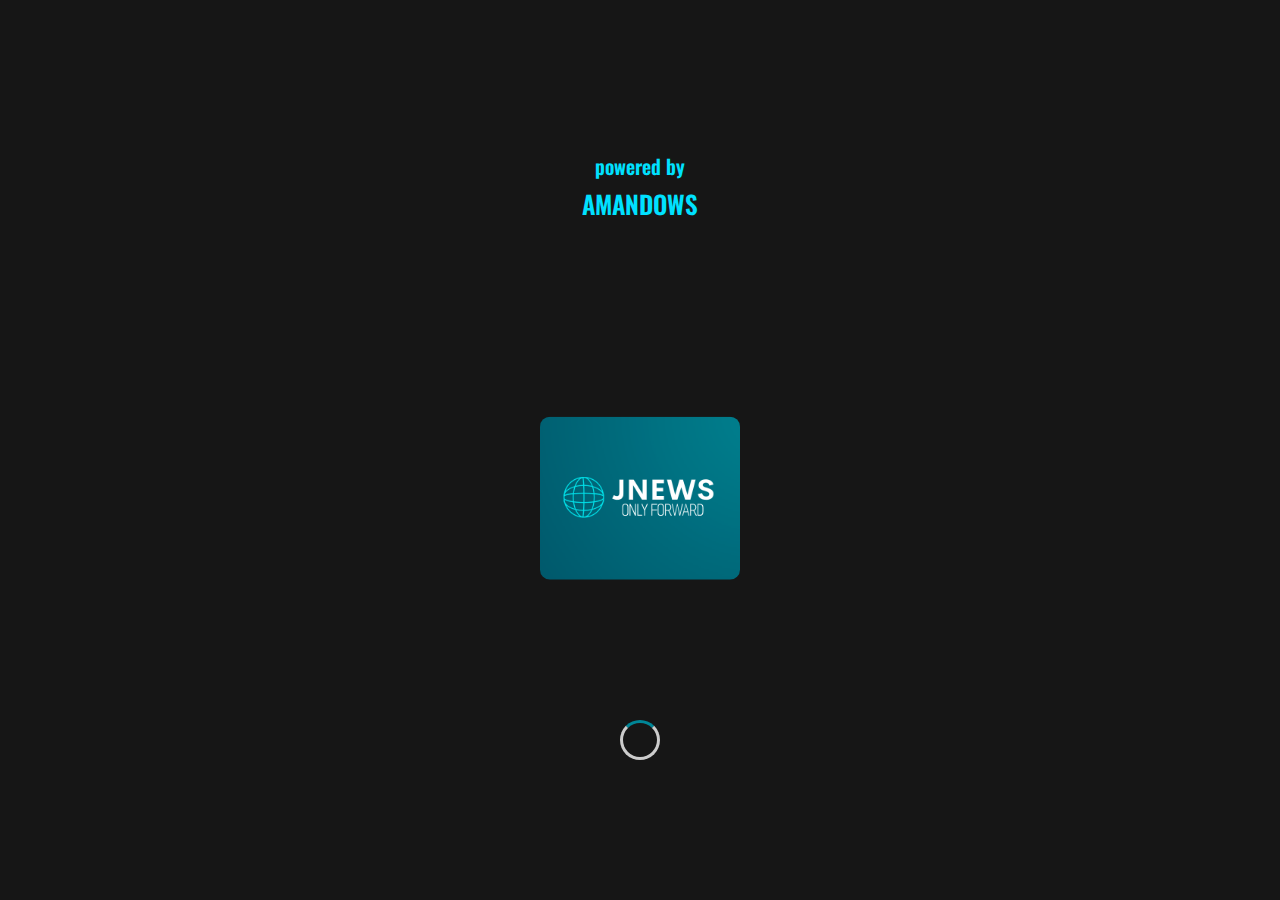
<file: index.html>
<!DOCTYPE html>
<html lang="en">
<head>
  <meta charset="UTF-8">
  <meta http-equiv="X-UA-Compatible" content="IE=edge">
  <meta name="viewport" content="width=device-width, initial-scale=1.0">
  <link rel="stylesheet" href="source/scss/style.css">
  <title>News content</title>
</head>
<body>
  <header onclick="scrollToTop()">
    <div class="sub-header">
      <p class="name-company">jNews</p>
    </div>
  </header>
  <main>
    <div class="news-container">
      <div class="news">
        <div class="news-img">
          <img data-src="image link" src="source/images/10px.png" src="" alt="">
        </div>
        <div class="news-title">
          <h3></h3>
        </div>
        <div class="news-description">
          <p></p>
          <button class="play-text" onclick="getButtonParen"></button>
        </div>
        <div class="news-original-link">
          <a href="">Читать полностью</a>
        </div>
      </div>
    </div>
  </main>
  <div class="categories-list">
    <nav>
      <ul>
        <li><a href="fashion.html">Мода исскуство журналы кино<img src="source/images/swipe.svg" alt=""></a></li>
        <li><a href="auto.html">Автомобили и наука<img src="source/images/swipe.svg" alt=""></a></li>
        <li><a href="sport.html">Спорт еда здоровье путешествие<img src="source/images/swipe.svg" alt=""></a></li>
        <li><a href="poltika.html">Политика и бизнесс<img src="source/images/swipe.svg" alt=""></a></li>
        <li><a href="other.html">Разное<img src="source/images/swipe.svg" alt=""></a></li>
        <li><a href="index.html">Все категории<img src="source/images/swipe.svg" alt=""></a></li>
      </ul>
    </nav>
  </div>
  <footer>
    <div class="footer-line">
      <button class="footer-btn">
        <p>Категория новостей</p>
        <img src="source/images/swipe.svg" class="btn-active svg" alt="">
      </button>
    </div>
  </footer>
  <div class="animation-logo">
    <p>powered by</p>
    <p class="amandows">AMANDOWS</p>
    <img src="source/images/logo.png" alt="">
    <div class="loader"></div>
  </div>
  <script src="source/js/script.js"></script>
  <script src="source/js/test.js"></script>
</body>
</html>
</file>
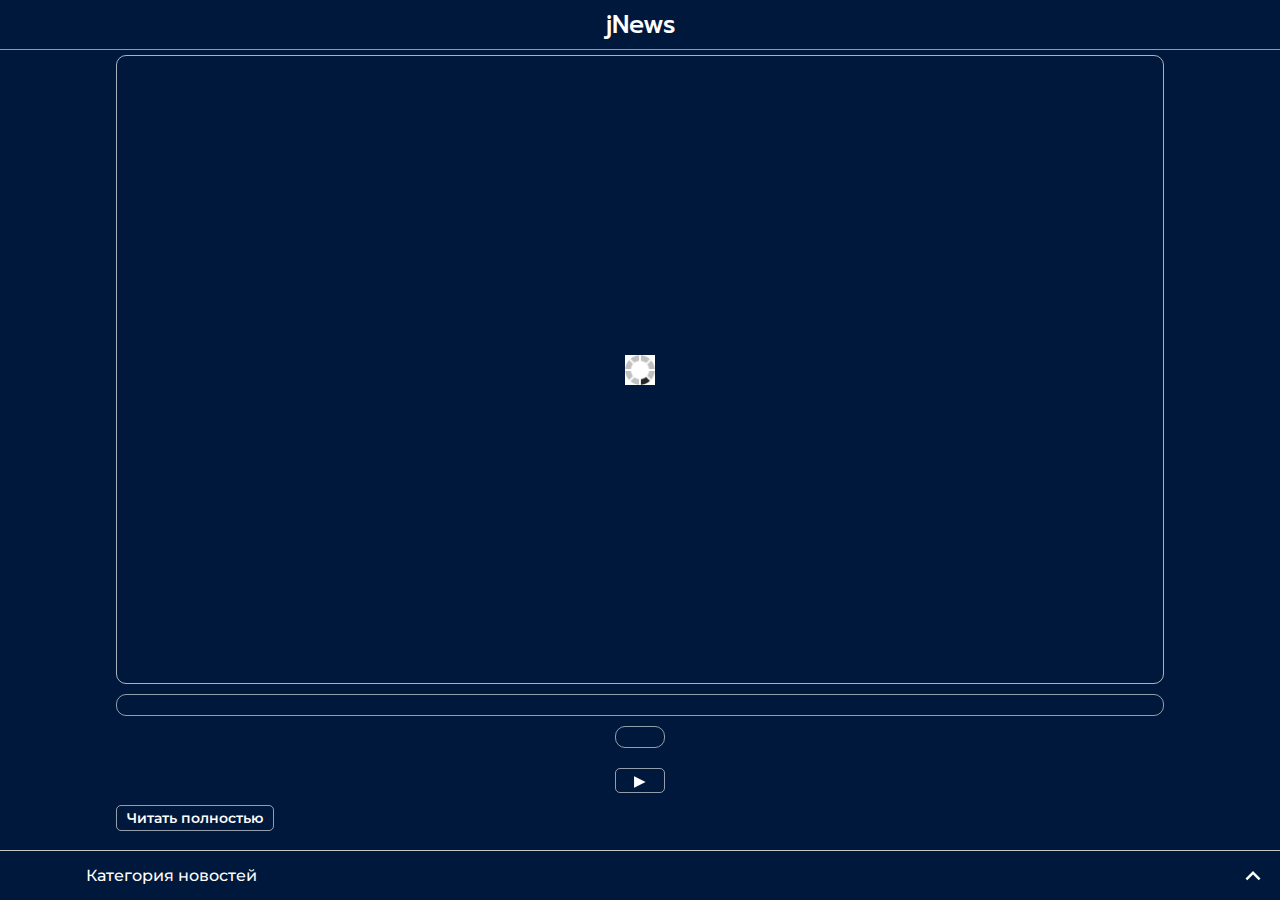
<file: auto.html>
<!DOCTYPE html>
<html lang="en">

<head>
  <meta charset="UTF-8">
  <meta http-equiv="X-UA-Compatible" content="IE=edge">
  <meta name="viewport" content="width=device-width, initial-scale=1.0">
  <link rel="stylesheet" href="source/scss/style.css">
  <title>News content</title>
</head>

<body>
  <header onclick="scrollToTop()">
    <div class="sub-header">
      <p class="name-company">jNews</p>
    </div>
  </header>
  <main>
    <div class="news-container">
      <div class="news">
        <div class="news-img">
          <img data-src="image link" src="source/images/10px.png" src="" alt="">
        </div>
        <div class="news-title">
          <h3></h3>
        </div>
        <div class="news-description">
          <p></p>
          <button class="play-text" onclick="getButtonParen"></button>
        </div>
        <div class="news-original-link">
          <a href="">Читать полностью</a>
        </div>
      </div>
    </div>
  </main>
  <div class="categories-list">
    <nav>
      <ul>
        <li><a href="fashion.html">Мода исскуство журналы кино<img src="source/images/swipe.svg" alt=""></a></li>
        <li><a href="auto.html">Автомобили и наука<img src="source/images/swipe.svg" alt=""></a></li>
        <li><a href="sport.html">Спорт еда здоровье путешествие<img src="source/images/swipe.svg" alt=""></a></li>
        <li><a href="poltika.html">Политика и бизнесс<img src="source/images/swipe.svg" alt=""></a></li>
        <li><a href="other.html">Разное<img src="source/images/swipe.svg" alt=""></a></li>
        <li><a href="index.html">Все категории<img src="source/images/swipe.svg" alt=""></a></li>
      </ul>
    </nav>
  </div>
  <footer>
    <div class="footer-line">
      <button class="footer-btn">
        <p>Категория новостей</p>
        <img src="source/images/swipe.svg" class="btn-active svg" alt="">
      </button>
    </div>
  </footer>
  <script>
    const newsUrl = 'https://raw.githubusercontent.com/amandows/Gitpush/main/json/AutoScience.json';
    const newsContainer = document.querySelector('.news-container');

    function showNews(news) {
      const newsHtml = news.map(item => `
        <div class="news">
            <div class="news-img">
                <img data-src="${item.image}" src="source/images/10px.png" alt="">
            </div>
            <div class="news-title">
                <h3>${item.title}</h3>
            </div>
            <div class="news-description">
                <p>${item.description}</p>
                <button onclick="getButtonParent()" class="play-text"></button>
            </div>
            <div class="news-original-link">
                <a href="${item.link}">Читать полностью</a>
            </div>
        </div>
        `).join('');
      newsContainer.innerHTML = newsHtml;
    }

    fetch(newsUrl)
      .then(response => response.json())
      .then(data => {
        showNews(data);
        scrollY();
      });

    function scrollY() {
      const lazyImages = document.querySelectorAll('img[data-src]')
      const windowHeight = document.documentElement.clientHeight;

      let lazyImagesPositions = []
      if (lazyImages.length > 0) {
        lazyImages.forEach(img => {
          if (img.dataset.src) {
            lazyImagesPositions.push(img.getBoundingClientRect().top + window.pageYOffset)
            lazyScrollCheck()
          }
        })
      }
      window.addEventListener('scroll', lazyScroll)

      function lazyScroll() {
        if (document.querySelectorAll('img[data-src]').length > 0) {
          lazyScrollCheck()
        }
      }

      function lazyScrollCheck() {
        let imgIndex = lazyImagesPositions.findIndex(
          item => window.pageYOffset > item - windowHeight
        )
        if (imgIndex >= 0) {
          if (lazyImages[imgIndex].dataset.src) {
            lazyImages[imgIndex].src = lazyImages[imgIndex].dataset.src;
            lazyImages[imgIndex].removeAttribute('data-src');
          }
          delete lazyImagesPositions[imgIndex];
        }
      }
    }
  </script>
  <script src="source/js/auto.js"></script>
</body>

</html>
</file>
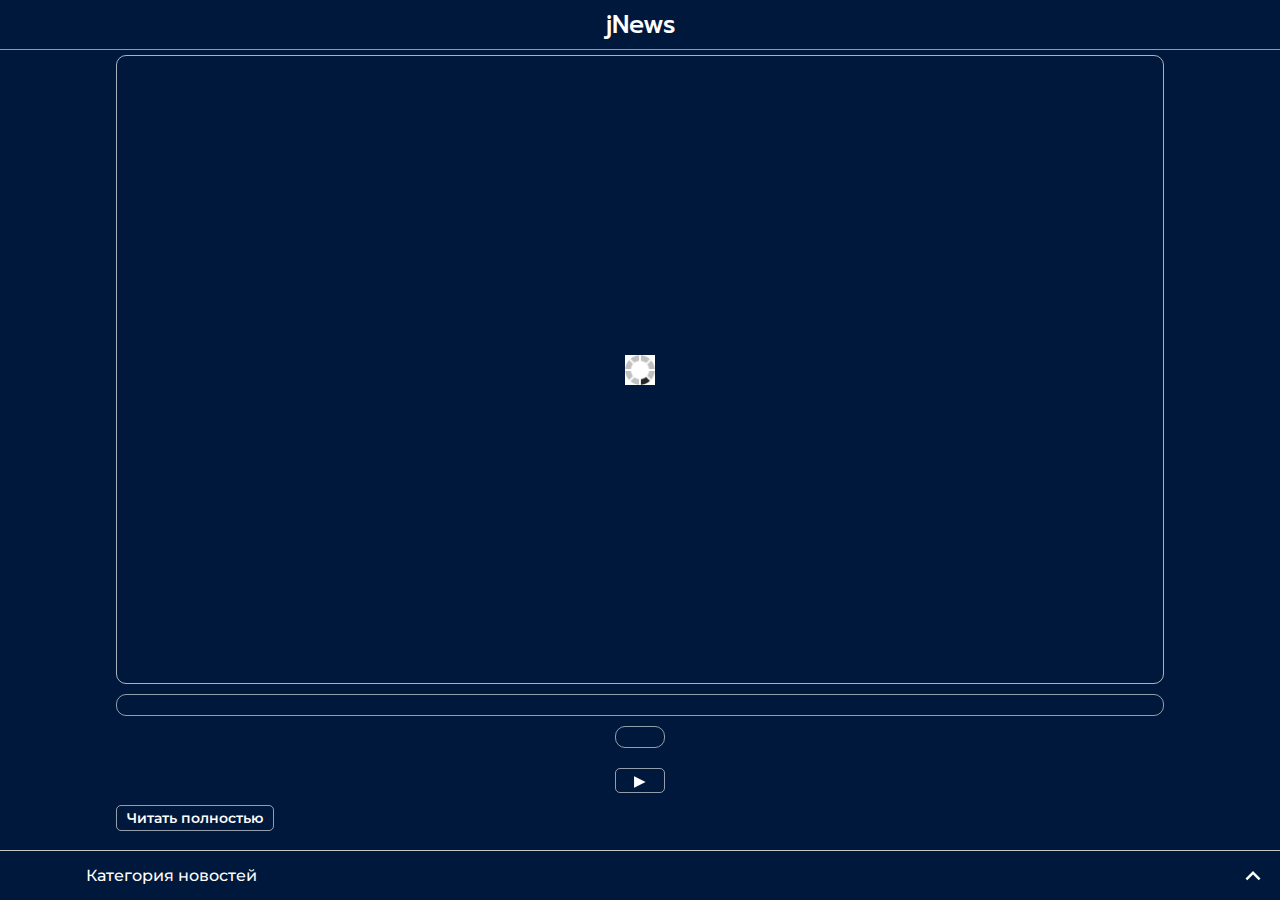
<file: fashion.html>
<!DOCTYPE html>
<html lang="en">

<head>
    <meta charset="UTF-8">
    <meta http-equiv="X-UA-Compatible" content="IE=edge">
    <meta name="viewport" content="width=device-width, initial-scale=1.0">
    <link rel="stylesheet" href="source/scss/style.css">
    <title>News content</title>
</head>

<body>
    <header onclick="scrollToTop()">
        <div class="sub-header">
            <p class="name-company">jNews</p>
        </div>
    </header>
    <main>
        <div class="news-container">
            <div class="news">
                <div class="news-img">
                    <img data-src="image link" src="source/images/10px.png" src="" alt="">
                </div>
                <div class="news-title">
                    <h3></h3>
                </div>
                <div class="news-description">
                    <p></p>
                    <button class="play-text" onclick="getButtonParen"></button>
                </div>
                <div class="news-original-link">
                    <a href="">Читать полностью</a>
                </div>
            </div>
        </div>
    </main>
    <div class="categories-list">
        <nav>
            <ul>
                <li><a href="fashion.html">Мода исскуство журналы кино<img src="source/images/swipe.svg" alt=""></a></li>
                <li><a href="auto.html">Автомобили и наука<img src="source/images/swipe.svg" alt=""></a></li>
                <li><a href="sport.html">Спорт еда здоровье путешествие<img src="source/images/swipe.svg" alt=""></a></li>
                <li><a href="poltika.html">Политика и бизнесс<img src="source/images/swipe.svg" alt=""></a></li>
                <li><a href="other.html">Разное<img src="source/images/swipe.svg" alt=""></a></li>
                <li><a href="index.html">Все категории<img src="source/images/swipe.svg" alt=""></a></li>
            </ul>
        </nav>
    </div>
    <footer>
        <div class="footer-line">
            <button class="footer-btn">
                <p>Категория новостей</p>
                <img src="source/images/swipe.svg" class="btn-active svg" alt="">
            </button>
        </div>
    </footer>
    <script>
        const newsUrl = 'https://raw.githubusercontent.com/amandows/Gitpush/main/json/ArtsBookFashion.json';
        const newsContainer = document.querySelector('.news-container');

        function showNews(news) {
            const newsHtml = news.map(item => `
        <div class="news">
            <div class="news-img">
                <img data-src="${item.image}" src="source/images/10px.png" alt="">
            </div>
            <div class="news-title">
                <h3>${item.title}</h3>
            </div>
            <div class="news-description">
                <p>${item.description}</p>
                <button onclick="getButtonParent()" class="play-text"></button>
            </div>
            <div class="news-original-link">
                <a href="${item.link}">Читать полностью</a>
            </div>
        </div>
        `).join('');
            newsContainer.innerHTML = newsHtml;
        }

        fetch(newsUrl)
            .then(response => response.json())
            .then(data => {
                showNews(data);
                scrollY();
            });

        function scrollY() {
            const lazyImages = document.querySelectorAll('img[data-src]')
            const windowHeight = document.documentElement.clientHeight;

            let lazyImagesPositions = []
            if (lazyImages.length > 0) {
                lazyImages.forEach(img => {
                    if (img.dataset.src) {
                        lazyImagesPositions.push(img.getBoundingClientRect().top + window.pageYOffset)
                        lazyScrollCheck()
                    }
                })
            }
            window.addEventListener('scroll', lazyScroll)

            function lazyScroll() {
                if (document.querySelectorAll('img[data-src]').length > 0) {
                    lazyScrollCheck()
                }
            }

            function lazyScrollCheck() {
                let imgIndex = lazyImagesPositions.findIndex(
                    item => window.pageYOffset > item - windowHeight
                )
                if (imgIndex >= 0) {
                    if (lazyImages[imgIndex].dataset.src) {
                        lazyImages[imgIndex].src = lazyImages[imgIndex].dataset.src;
                        lazyImages[imgIndex].removeAttribute('data-src');
                    }
                    delete lazyImagesPositions[imgIndex];
                }
            }
        }
    </script>
    <script src="source/js/auto.js"></script>
</body>

</html>
</file>
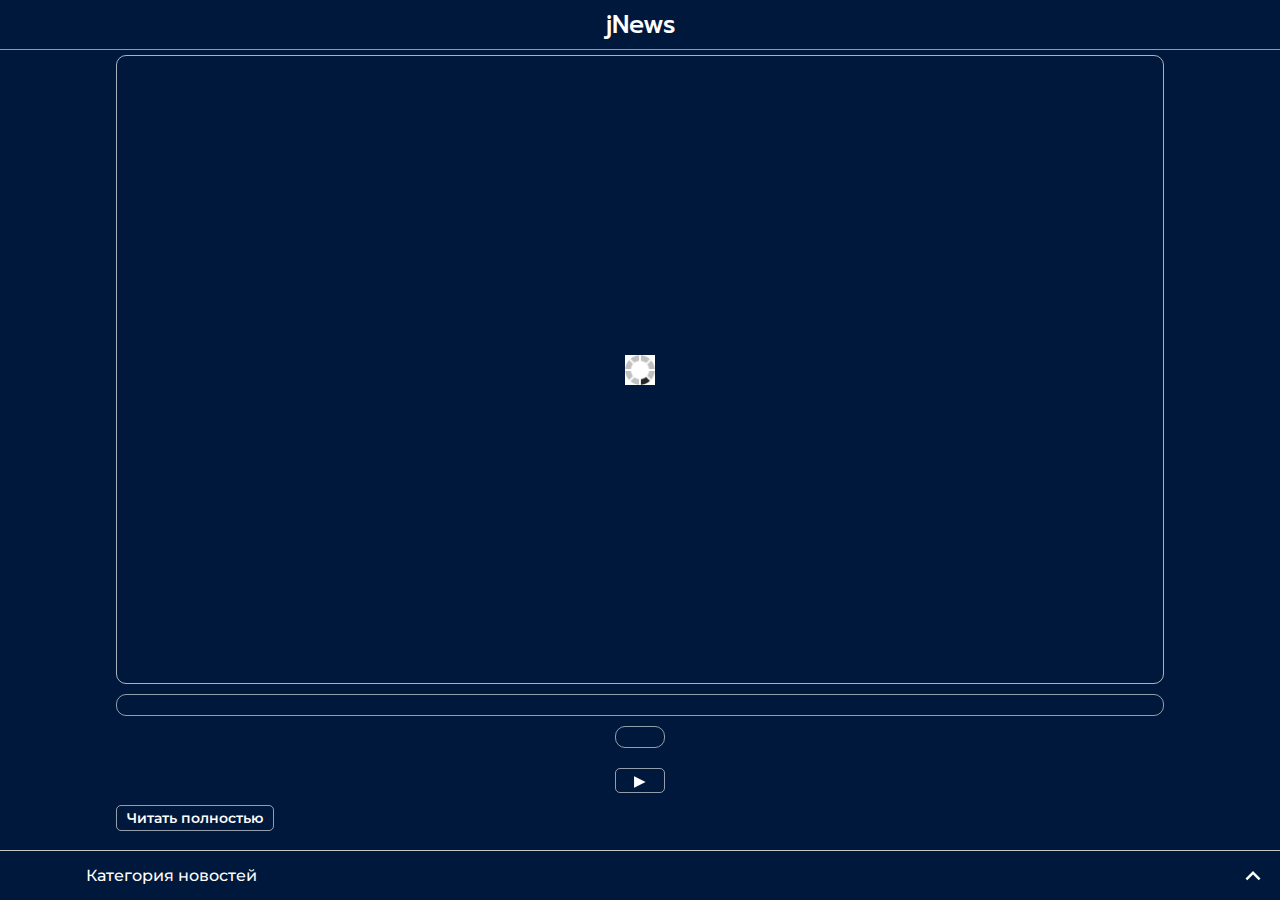
<file: other.html>
<!DOCTYPE html>
<html lang="en">

<head>
    <meta charset="UTF-8">
    <meta http-equiv="X-UA-Compatible" content="IE=edge">
    <meta name="viewport" content="width=device-width, initial-scale=1.0">
    <link rel="stylesheet" href="source/scss/style.css">
    <title>News content</title>
</head>

<body>
    <header onclick="scrollToTop()">
        <div class="sub-header">
            <p class="name-company">jNews</p>
        </div>
    </header>
    <main>
        <div class="news-container">
            <div class="news">
                <div class="news-img">
                    <img data-src="image link" src="source/images/10px.png" src="" alt="">
                </div>
                <div class="news-title">
                    <h3></h3>
                </div>
                <div class="news-description">
                    <p></p>
                    <button class="play-text" onclick="getButtonParen"></button>
                </div>
                <div class="news-original-link">
                    <a href="">Читать полностью</a>
                </div>
            </div>
        </div>
    </main>
    <div class="categories-list">
        <nav>
            <ul>
                <li><a href="fashion.html">Мода исскуство журналы кино<img src="source/images/swipe.svg" alt=""></a></li>
                <li><a href="auto.html">Автомобили и наука<img src="source/images/swipe.svg" alt=""></a></li>
                <li><a href="sport.html">Спорт еда здоровье путешествие<img src="source/images/swipe.svg" alt=""></a></li>
                <li><a href="poltika.html">Политика и бизнесс<img src="source/images/swipe.svg" alt=""></a></li>
                <li><a href="other.html">Разное<img src="source/images/swipe.svg" alt=""></a></li>
                <li><a href="index.html">Все категории<img src="source/images/swipe.svg" alt=""></a></li>
            </ul>
        </nav>
    </div>
    <footer>
        <div class="footer-line">
            <button class="footer-btn">
                <p>Категория новостей</p>
                <img src="source/images/swipe.svg" class="btn-active svg" alt="">
            </button>
        </div>
    </footer>
    <script>
        const newsUrl = 'https://raw.githubusercontent.com/amandows/Gitpush/main/json/Others.json';
        const newsContainer = document.querySelector('.news-container');

        function showNews(news) {
            const newsHtml = news.map(item => `
        <div class="news">
            <div class="news-img">
                <img data-src="${item.image}" src="source/images/10px.png" alt="">
            </div>
            <div class="news-title">
                <h3>${item.title}</h3>
            </div>
            <div class="news-description">
                <p>${item.description}</p>
                <button onclick="getButtonParent()" class="play-text"></button>
            </div>
            <div class="news-original-link">
                <a href="${item.link}">Читать полностью</a>
            </div>
        </div>
        `).join('');
            newsContainer.innerHTML = newsHtml;
        }

        fetch(newsUrl)
            .then(response => response.json())
            .then(data => {
                showNews(data);
                scrollY();
            });

        function scrollY() {
            const lazyImages = document.querySelectorAll('img[data-src]')
            const windowHeight = document.documentElement.clientHeight;

            let lazyImagesPositions = []
            if (lazyImages.length > 0) {
                lazyImages.forEach(img => {
                    if (img.dataset.src) {
                        lazyImagesPositions.push(img.getBoundingClientRect().top + window.pageYOffset)
                        lazyScrollCheck()
                    }
                })
            }
            window.addEventListener('scroll', lazyScroll)

            function lazyScroll() {
                if (document.querySelectorAll('img[data-src]').length > 0) {
                    lazyScrollCheck()
                }
            }

            function lazyScrollCheck() {
                let imgIndex = lazyImagesPositions.findIndex(
                    item => window.pageYOffset > item - windowHeight
                )
                if (imgIndex >= 0) {
                    if (lazyImages[imgIndex].dataset.src) {
                        lazyImages[imgIndex].src = lazyImages[imgIndex].dataset.src;
                        lazyImages[imgIndex].removeAttribute('data-src');
                    }
                    delete lazyImagesPositions[imgIndex];
                }
            }
        }
    </script>
    <script src="source/js/auto.js"></script>
</body>

</html>
</file>
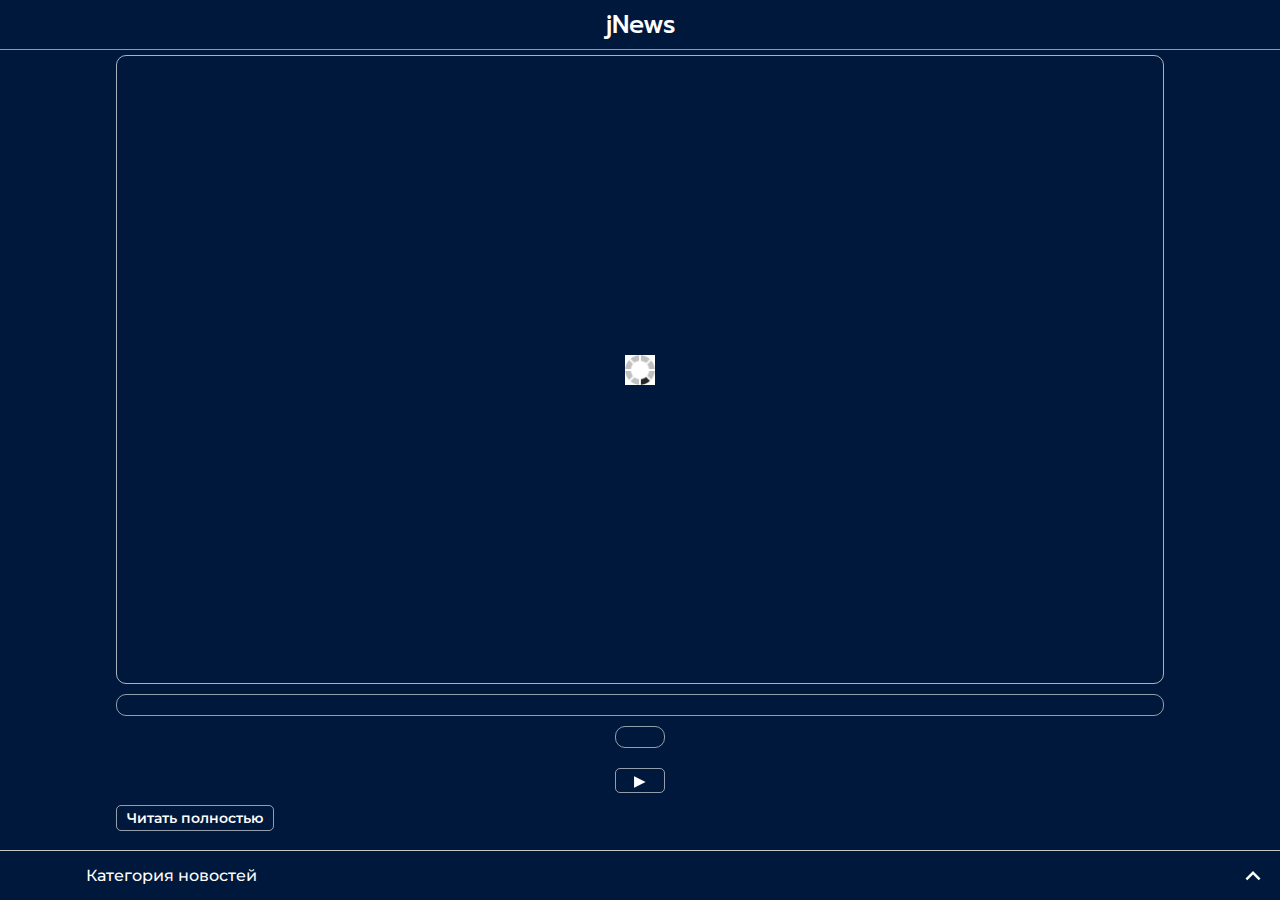
<file: poltika.html>
<!DOCTYPE html>
<html lang="en">

<head>
    <meta charset="UTF-8">
    <meta http-equiv="X-UA-Compatible" content="IE=edge">
    <meta name="viewport" content="width=device-width, initial-scale=1.0">
    <link rel="stylesheet" href="source/scss/style.css">
    <title>News content</title>
</head>

<body>
    <header onclick="scrollToTop()">
        <div class="sub-header">
            <p class="name-company">jNews</p>
        </div>
    </header>
    <main>
        <div class="news-container">
            <div class="news">
                <div class="news-img">
                    <img data-src="image link" src="source/images/10px.png" src="" alt="">
                </div>
                <div class="news-title">
                    <h3></h3>
                </div>
                <div class="news-description">
                    <p></p>
                    <button class="play-text" onclick="getButtonParen"></button>
                </div>
                <div class="news-original-link">
                    <a href="">Читать полностью</a>
                </div>
            </div>
        </div>
    </main>
    <div class="categories-list">
        <nav>
            <ul>
                <li><a href="fashion.html">Мода исскуство журналы кино<img src="source/images/swipe.svg" alt=""></a></li>
                <li><a href="auto.html">Автомобили и наука<img src="source/images/swipe.svg" alt=""></a></li>
                <li><a href="sport.html">Спорт еда здоровье путешествие<img src="source/images/swipe.svg" alt=""></a></li>
                <li><a href="poltika.html">Политика и бизнесс<img src="source/images/swipe.svg" alt=""></a></li>
                <li><a href="other.html">Разное<img src="source/images/swipe.svg" alt=""></a></li>
                <li><a href="index.html">Все категории<img src="source/images/swipe.svg" alt=""></a></li>
            </ul>
        </nav>
    </div>
    <footer>
        <div class="footer-line">
            <button class="footer-btn">
                <p>Категория новостей</p>
                <img src="source/images/swipe.svg" class="btn-active svg" alt="">
            </button>
        </div>
    </footer>
    <script>
        const newsUrl = 'https://raw.githubusercontent.com/amandows/Gitpush/main/json/PoliticsWorld.json';
        const newsContainer = document.querySelector('.news-container');

        function showNews(news) {
            const newsHtml = news.map(item => `
        <div class="news">
            <div class="news-img">
                <img data-src="${item.image}" src="source/images/10px.png" alt="">
            </div>
            <div class="news-title">
                <h3>${item.title}</h3>
            </div>
            <div class="news-description">
                <p>${item.description}</p>
                <button onclick="getButtonParent()" class="play-text"></button>
            </div>
            <div class="news-original-link">
                <a href="${item.link}">Читать полностью</a>
            </div>
        </div>
        `).join('');
            newsContainer.innerHTML = newsHtml;
        }

        fetch(newsUrl)
            .then(response => response.json())
            .then(data => {
                showNews(data);
                scrollY();
            });

        function scrollY() {
            const lazyImages = document.querySelectorAll('img[data-src]')
            const windowHeight = document.documentElement.clientHeight;

            let lazyImagesPositions = []
            if (lazyImages.length > 0) {
                lazyImages.forEach(img => {
                    if (img.dataset.src) {
                        lazyImagesPositions.push(img.getBoundingClientRect().top + window.pageYOffset)
                        lazyScrollCheck()
                    }
                })
            }
            window.addEventListener('scroll', lazyScroll)

            function lazyScroll() {
                if (document.querySelectorAll('img[data-src]').length > 0) {
                    lazyScrollCheck()
                }
            }

            function lazyScrollCheck() {
                let imgIndex = lazyImagesPositions.findIndex(
                    item => window.pageYOffset > item - windowHeight
                )
                if (imgIndex >= 0) {
                    if (lazyImages[imgIndex].dataset.src) {
                        lazyImages[imgIndex].src = lazyImages[imgIndex].dataset.src;
                        lazyImages[imgIndex].removeAttribute('data-src');
                    }
                    delete lazyImagesPositions[imgIndex];
                }
            }
        }
    </script>
    <script src="source/js/auto.js"></script>
</body>

</html>
</file>
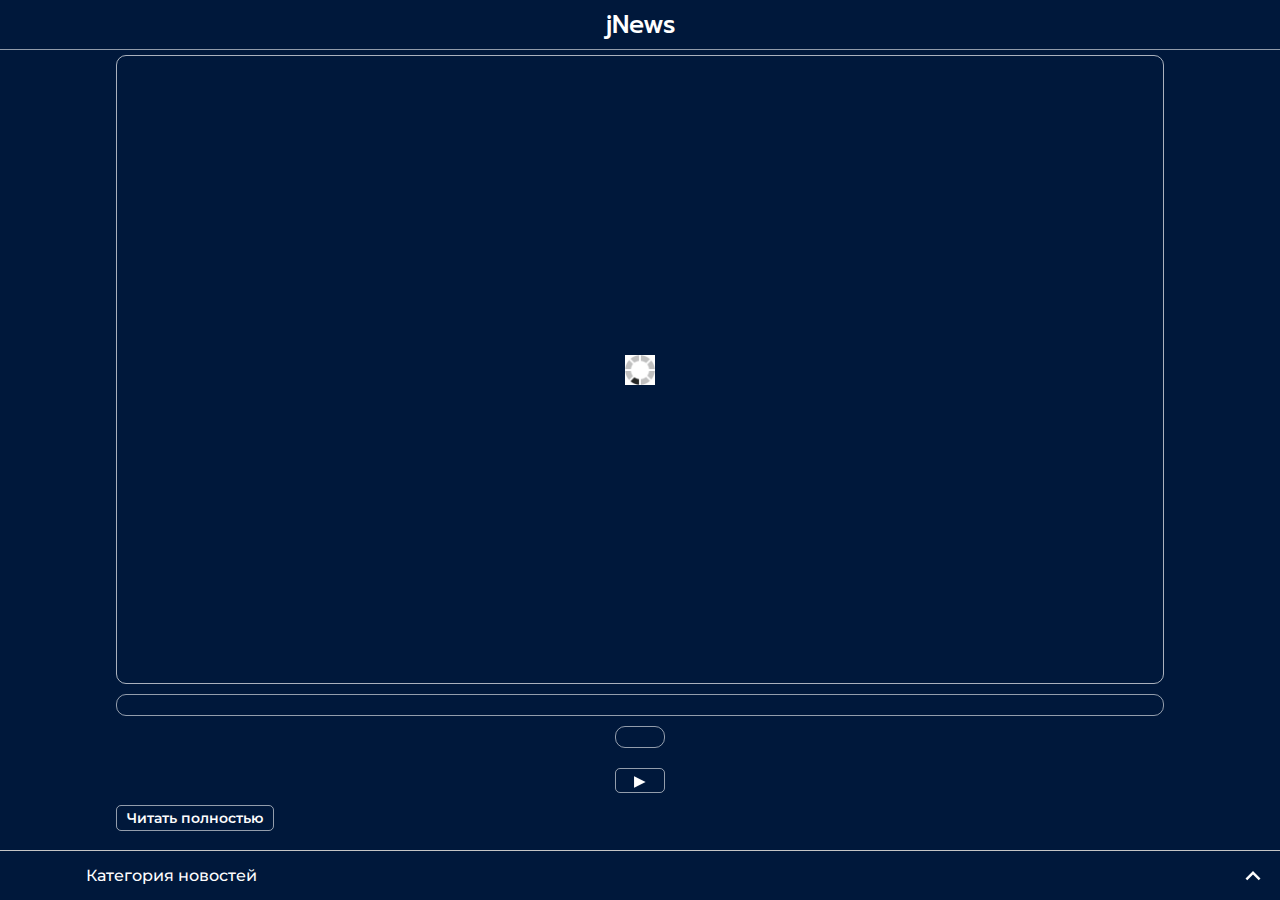
<file: sport.html>
<!DOCTYPE html>
<html lang="en">

<head>
    <meta charset="UTF-8">
    <meta http-equiv="X-UA-Compatible" content="IE=edge">
    <meta name="viewport" content="width=device-width, initial-scale=1.0">
    <link rel="stylesheet" href="source/scss/style.css">
    <title>News content</title>
</head>

<body>
    <header onclick="scrollToTop()">
        <div class="sub-header">
            <p class="name-company">jNews</p>
        </div>
    </header>
    <main>
        <div class="news-container">
            <div class="news">
                <div class="news-img">
                    <img data-src="image link" src="source/images/10px.png" src="" alt="">
                </div>
                <div class="news-title">
                    <h3></h3>
                </div>
                <div class="news-description">
                    <p></p>
                    <button class="play-text" onclick="getButtonParen"></button>
                </div>
                <div class="news-original-link">
                    <a href="">Читать полностью</a>
                </div>
            </div>
        </div>
    </main>
    <div class="categories-list">
        <nav>
            <ul>
                <li><a href="fashion.html">Мода исскуство журналы кино<img src="source/images/swipe.svg" alt=""></a></li>
                <li><a href="auto.html">Автомобили и наука<img src="source/images/swipe.svg" alt=""></a></li>
                <li><a href="sport.html">Спорт еда здоровье путешествие<img src="source/images/swipe.svg" alt=""></a></li>
                <li><a href="poltika.html">Политика и бизнесс<img src="source/images/swipe.svg" alt=""></a></li>
                <li><a href="other.html">Разное<img src="source/images/swipe.svg" alt=""></a></li>
                <li><a href="index.html">Все категории<img src="source/images/swipe.svg" alt=""></a></li>
            </ul>
        </nav>
    </div>
    <footer>
        <div class="footer-line">
            <button class="footer-btn">
                <p>Категория новостей</p>
                <img src="source/images/swipe.svg" class="btn-active svg" alt="">
            </button>
        </div>
    </footer>
    <script>
        const newsUrl = 'https://raw.githubusercontent.com/amandows/Gitpush/main/json/SportsFoodHealth.json';
        const newsContainer = document.querySelector('.news-container');

        function showNews(news) {
            const newsHtml = news.map(item => `
        <div class="news">
            <div class="news-img">
                <img data-src="${item.image}" src="source/images/10px.png" alt="">
            </div>
            <div class="news-title">
                <h3>${item.title}</h3>
            </div>
            <div class="news-description">
                <p>${item.description}</p>
                <button onclick="getButtonParent()" class="play-text"></button>
            </div>
            <div class="news-original-link">
                <a href="${item.link}">Читать полностью</a>
            </div>
        </div>
        `).join('');
            newsContainer.innerHTML = newsHtml;
        }

        fetch(newsUrl)
            .then(response => response.json())
            .then(data => {
                showNews(data);
                scrollY();
            });

        function scrollY() {
            const lazyImages = document.querySelectorAll('img[data-src]')
            const windowHeight = document.documentElement.clientHeight;

            let lazyImagesPositions = []
            if (lazyImages.length > 0) {
                lazyImages.forEach(img => {
                    if (img.dataset.src) {
                        lazyImagesPositions.push(img.getBoundingClientRect().top + window.pageYOffset)
                        lazyScrollCheck()
                    }
                })
            }
            window.addEventListener('scroll', lazyScroll)

            function lazyScroll() {
                if (document.querySelectorAll('img[data-src]').length > 0) {
                    lazyScrollCheck()
                }
            }

            function lazyScrollCheck() {
                let imgIndex = lazyImagesPositions.findIndex(
                    item => window.pageYOffset > item - windowHeight
                )
                if (imgIndex >= 0) {
                    if (lazyImages[imgIndex].dataset.src) {
                        lazyImages[imgIndex].src = lazyImages[imgIndex].dataset.src;
                        lazyImages[imgIndex].removeAttribute('data-src');
                    }
                    delete lazyImagesPositions[imgIndex];
                }
            }
        }
    </script>
    <script src="source/js/auto.js"></script>
</body>

</html>
</file>
<file: source/scss/style.css>
@charset "UTF-8";
@import url("https://fonts.googleapis.com/css2?family=Montserrat:ital,wght@0,100;0,200;0,300;0,400;0,500;0,600;0,700;0,800;0,900;1,100;1,200;1,300;1,400;1,500;1,600;1,700;1,800;1,900&family=Oswald:wght@200;300;400;500;600;700&family=Poppins:ital,wght@0,100;0,200;0,300;0,400;0,500;0,600;0,700;0,800;0,900;1,100;1,200;1,300;1,400;1,500;1,600;1,700;1,800;1,900&family=Rubik:ital,wght@0,300;0,400;0,500;0,600;0,700;0,800;0,900;1,300;1,400;1,500;1,600;1,800;1,900&display=swap");
@import url("https://fonts.googleapis.com/css2?family=Prompt:ital,wght@0,100;0,200;0,300;0,400;0,500;0,600;0,700;0,800;0,900;1,100;1,200;1,300;1,400;1,500;1,600;1,700;1,800;1,900&display=swap");
* {
  padding: 0;
  margin: 0;
  border: 0;
}

*, *:before, *:after {
  box-sizing: border-box;
}

:focus, :active {
  outline: none;
}

a:focus, a:active {
  outline: none;
}

nav, footer, header, aside {
  display: block;
}

html, body {
  height: 100%;
  width: 100%;
  font-size: 100%;
  line-height: 1;
  font-size: 14px;
  -ms-text-size-adjust: 100%;
  -moz-text-size-adjust: 100%;
  -webkit-text-size-adjust: 100%;
}

input, button, textarea {
  font-family: inherit;
}

input::-ms-clear {
  display: none;
}

button {
  cursor: pointer;
}

button::-moz-focus-inner {
  padding: 0;
  border: 0;
}

a, a:visited {
  text-decoration: none;
}

a:hover {
  text-decoration: none;
}

ul li {
  list-style: none;
}

img {
  vertical-align: top;
}

h1, h2, h3, h4, h5, h6 {
  font-size: inherit;
  font-weight: 400;
}

body {
  background: #00183b;
}

header {
  width: 100%;
  height: 50px;
  background-color: #00183b;
  border-bottom: 1px solid rgba(255, 255, 255, 0.568627451);
  position: fixed;
  z-index: 21;
}
header .sub-header {
  max-width: 1080px;
  height: 50px;
  margin: 0 auto;
  position: relative;
}
header .sub-header .filter-ico {
  position: relative;
  z-index: 5;
}
header .sub-header .filter-ico .open {
  display: block;
}
header .sub-header .filter-ico .close {
  display: none;
}
header .sub-header .name-company {
  position: absolute;
  top: 50%;
  left: 50%;
  transform: translate(-50%, -50%);
  font-family: "Prompt";
  font-size: 25px;
  font-weight: 500;
  color: #ffffff;
  z-index: 3;
}

main {
  padding: 55px 0 0 0;
}
main .news-container {
  max-width: 1080px;
  margin: 0 auto;
  overflow: hidden;
}
main .news-container .news {
  width: 97%;
  margin: 0 auto;
  display: flex;
  flex-direction: column;
  align-items: center;
  justify-content: flex-start;
}
main .news-container .news .news-img {
  width: 100%;
  background: url("../images/load.gif") center/30px no-repeat;
}
main .news-container .news .news-img img {
  width: 100%;
  border-radius: 10px;
  border: 1px solid rgba(253, 253, 253, 0.6705882353);
}
main .news-container .news .news-title {
  width: 100%;
  margin: 10px 0;
}
main .news-container .news .news-title h3 {
  font-family: "Rubik";
  font-size: 18px;
  font-weight: 600;
  line-height: 22px;
  color: #fdfdfd;
  padding: 10px;
  border: 1px solid rgba(255, 255, 255, 0.5764705882);
  border-radius: 10px;
}
main .news-container .news .news-description {
  background: transparent;
}
main .news-container .news .news-description p {
  font-family: "Calibri";
  font-size: 18px;
  line-height: 18px;
  font-weight: 400;
  color: #ffffff;
  border-radius: 10px;
  border: 1px solid rgba(255, 255, 255, 0.5764705882);
  padding: 10px;
}
main .news-container .news .news-description .play-text {
  width: 50px;
  height: 25px;
  border-radius: 5px;
  margin-top: 20px;
  border: 1px solid rgba(255, 255, 255, 0.5764705882);
  position: relative;
  z-index: 1;
  background: transparent;
  -webkit-backdrop-filter: blur(15px);
          backdrop-filter: blur(15px); /* Необходимо для позиционирования псевдоэлемента */
}
main .news-container .news .news-description span {
  display: inline-block;
  font-size: 14px;
  font-family: "Montserrat";
  font-weight: 600;
  color: #fdfdfd;
  padding: 0px 15px;
  transform: translateY(40%);
}
main .news-container .news .news-description .play-text::before {
  content: "▶"; /* Код символа Unicode для треугольника вправо */
  font-size: 15px;
  color: #fff;
  position: absolute; /* Позиционируем псевдоэлемент относительно кнопки */
  top: 50%; /* Располагаем псевдоэлемент по вертикали в центре кнопки */
  left: 50%; /* Располагаем псевдоэлемент по горизонтали в центре кнопки */
  transform: translate(-50%, -50%); /* Центрируем псевдоэлемент в кнопке */
  z-index: 1;
}
main .news-container .news .news-description ol li {
  font-family: "Calibri";
  font-size: 16px;
  line-height: 16px;
  font-weight: 400;
}
main .news-container .news .news-original-link {
  width: 100%;
  padding: 10px 0;
}
main .news-container .news .news-original-link a {
  display: inline-block;
  font-size: 14px;
  font-family: "Montserrat";
  font-weight: 600;
  color: #fdfdfd;
  padding: 5px 10px;
  border: 1px solid rgba(255, 255, 255, 0.5764705882);
  border-radius: 5px;
}

.categories-list {
  width: 100%;
  position: fixed;
  bottom: -100%;
  transition: all 0.3s ease 0s;
  z-index: 20;
}
.categories-list nav ul li a {
  display: block;
  width: 100%;
  background: #ffffff;
  padding: 15px 0 15px 20px;
  color: #ffffff;
  ont-size: 16px;
  font-family: "Montserrat";
  font-weight: 600;
  position: relative;
  transition: all 0.3s ease 0s;
  background-color: #00183b;
}
.categories-list nav ul li a:hover {
  background-color: #005d69;
}
.categories-list nav ul li a img {
  width: 30px;
  height: 30px;
  position: absolute;
  top: 50%;
  left: 100%;
  transform: translate(-140%, -50%);
}

footer {
  width: 100%;
  height: 50px;
  position: fixed;
  bottom: 0;
  border-top: 1px solid #c5c5c5;
  background-color: #00183b;
  z-index: 21;
}
footer .footer-line {
  width: 100%;
  margin: 0 auto;
  height: 100%;
}
footer .footer-line .footer-btn {
  transition: all 0.3s ease 0s;
  width: 100%;
  height: 100%;
  display: flex;
  justify-content: space-between;
  align-items: center;
  background: none;
}
footer .footer-line .footer-btn p {
  display: block;
  font-size: 16px;
  font-family: "Montserrat";
  font-weight: 500;
  transform: translateX(50%);
  color: #fdfdfd;
}
footer .footer-line .footer-btn .btn-active {
  display: inline-block;
  width: 30px;
  height: 30px;
  transform: rotate(-90deg) translateY(-40%);
}

.animation-logo {
  position: fixed;
  top: 0;
  width: 100%;
  height: 100%;
  background-color: #161616;
  z-index: 50;
  display: flex;
  gap: 20px;
  flex-direction: column;
  justify-content: center;
  align-items: center;
}
.animation-logo img {
  width: 200px;
  border-radius: 10px;
  transform: translateY(-15%);
}
.animation-logo p {
  transform: translateY(-700%);
  font-size: 20px;
  font-family: "Oswald";
  font-weight: 600;
  color: #00e1ff;
  margin-bottom: 30px;
}
.animation-logo .amandows {
  font-size: 25px;
  font-family: "Oswald";
  font-weight: 600;
  color: #00e1ff;
}
.animation-logo .loader {
  border: 3px solid #ccc;
  border-top-color: #008697;
  border-radius: 50%;
  width: 40px;
  height: 40px;
  animation: spin 1s linear infinite;
  position: absolute;
  top: 80%;
}
@keyframes spin {
  0% {
    transform: rotate(0deg);
  }
  100% {
    transform: rotate(360deg);
  }
}/*# sourceMappingURL=style.css.map */
</file>
